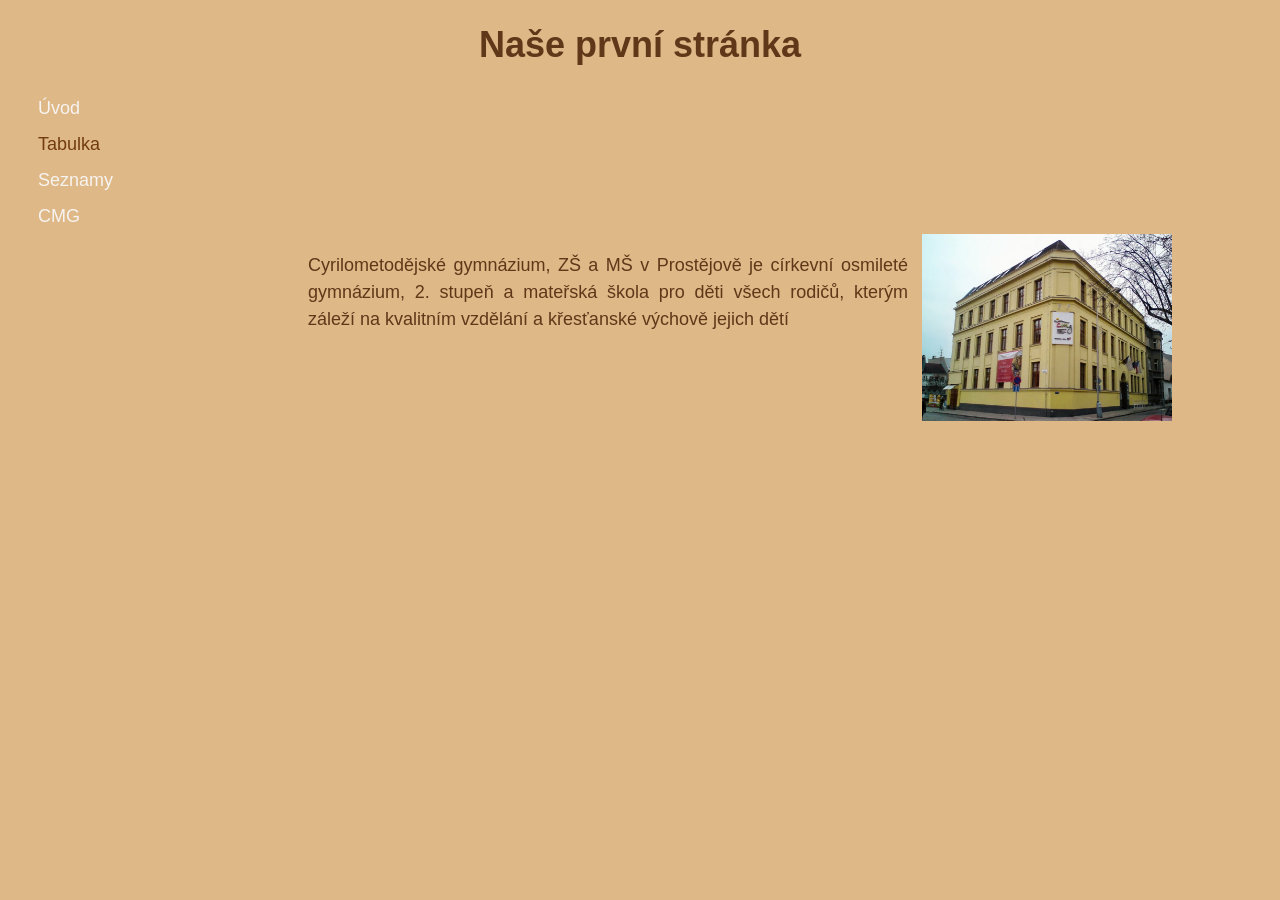
<file: index.html>
<!DOCTYPE html>
<html lang="cs">
<head>
    <meta charset="UTF-8">
    <meta name="viewport" content="width=device-width, initial-scale=1.0">
    <title>Document</title>
   <link rel="stylesheet" href="style.css">
</head>
<body>
   <h1> Naše první stránka </h1>
   <nav> <a href="index.html">Úvod</a><br>
    <a href="">Tabulka</a><br>
    <a href="Seznam.html">Seznamy</a><br>
    <a href="https://www.cmgpv.cz">CMG</a>
</nav> 
<main>
    <p class="vlevo">Cyrilometodějské gymnázium, ZŠ a MŠ v Prostějově je církevní osmileté gymnázium, 2. stupeň a mateřská škola pro děti všech rodičů, kterým záleží na kvalitním vzdělání a křesťanské výchově jejich dětí </p>
    <img class="vpravo" src="budova.PNG" alt="budova školy" width="250px">
    </main>
</body>
</html>
</file>
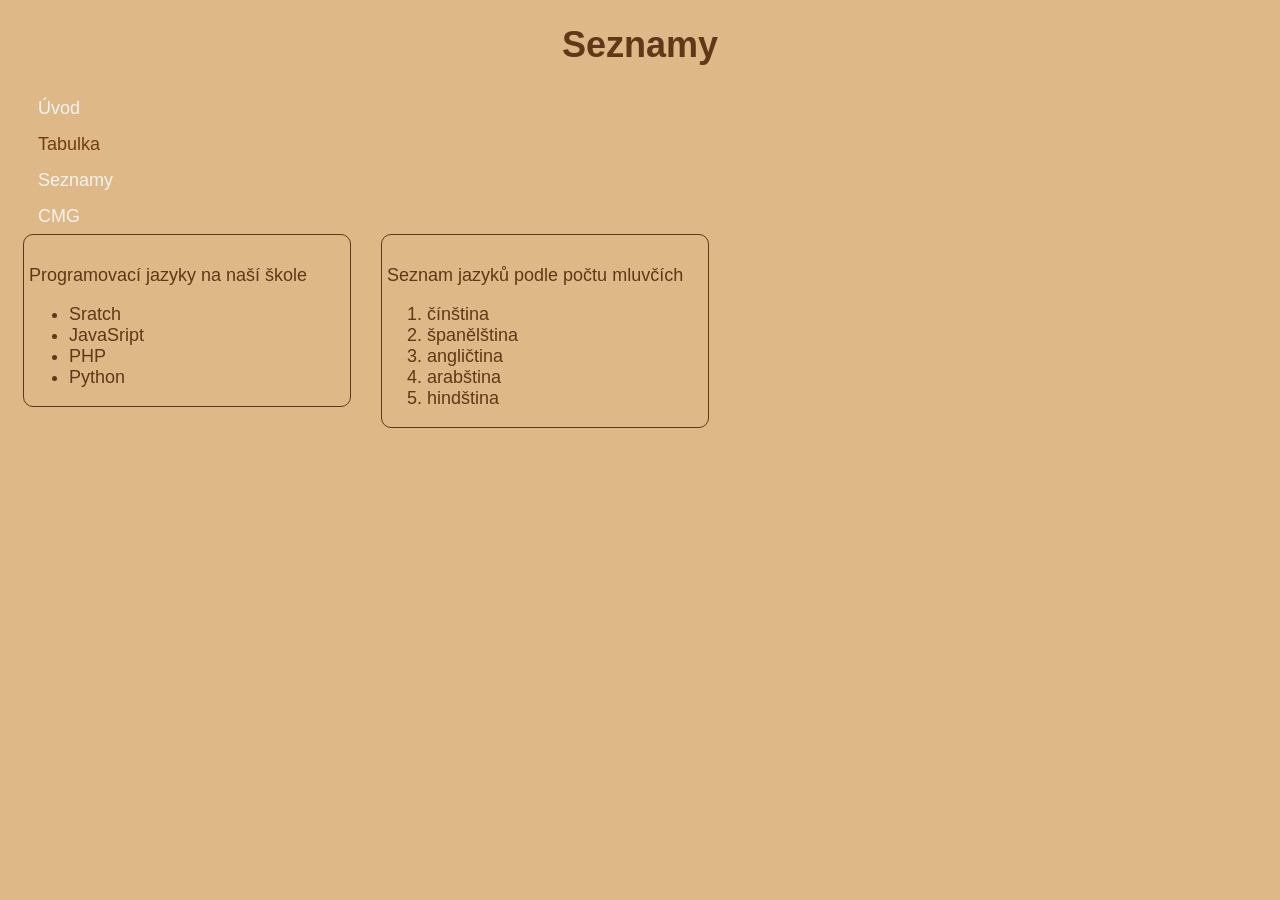
<file: Seznam.html>
<!DOCTYPE html>
<html lang="cs">
<head>
    <meta charset="UTF-8">
    <meta name="viewport" content="width=device-width, initial-scale=1.0">
    <title>Seznam</title>
    <link rel="stylesheet" href="style.css">
</head>
<body>
    <h1>Seznamy</h1>
     <nav> <a href="index.html">Úvod</a><br>
    <a href="">Tabulka</a><br>
    <a href="Seznam.html">Seznamy</a><br>
    <a href="https://www.cmgpv.cz">CMG</a>
</nav>  
    <main>
<article>
Programovací jazyky na naší škole
<ul>
    <li>Sratch</li>
    <li>JavaSript</li>
    <li>PHP</li>
    <li>Python</li>
</ul>
</article>
<article>
    Seznam jazyků podle počtu mluvčích
    <ol>
<li>čínština</li>
<li>španělština</li>
<li>angličtina</li>
<li>arabština</li>
<li>hindština</li>
    </ol>
</article>
    </main>

</body>
</html>
</file>
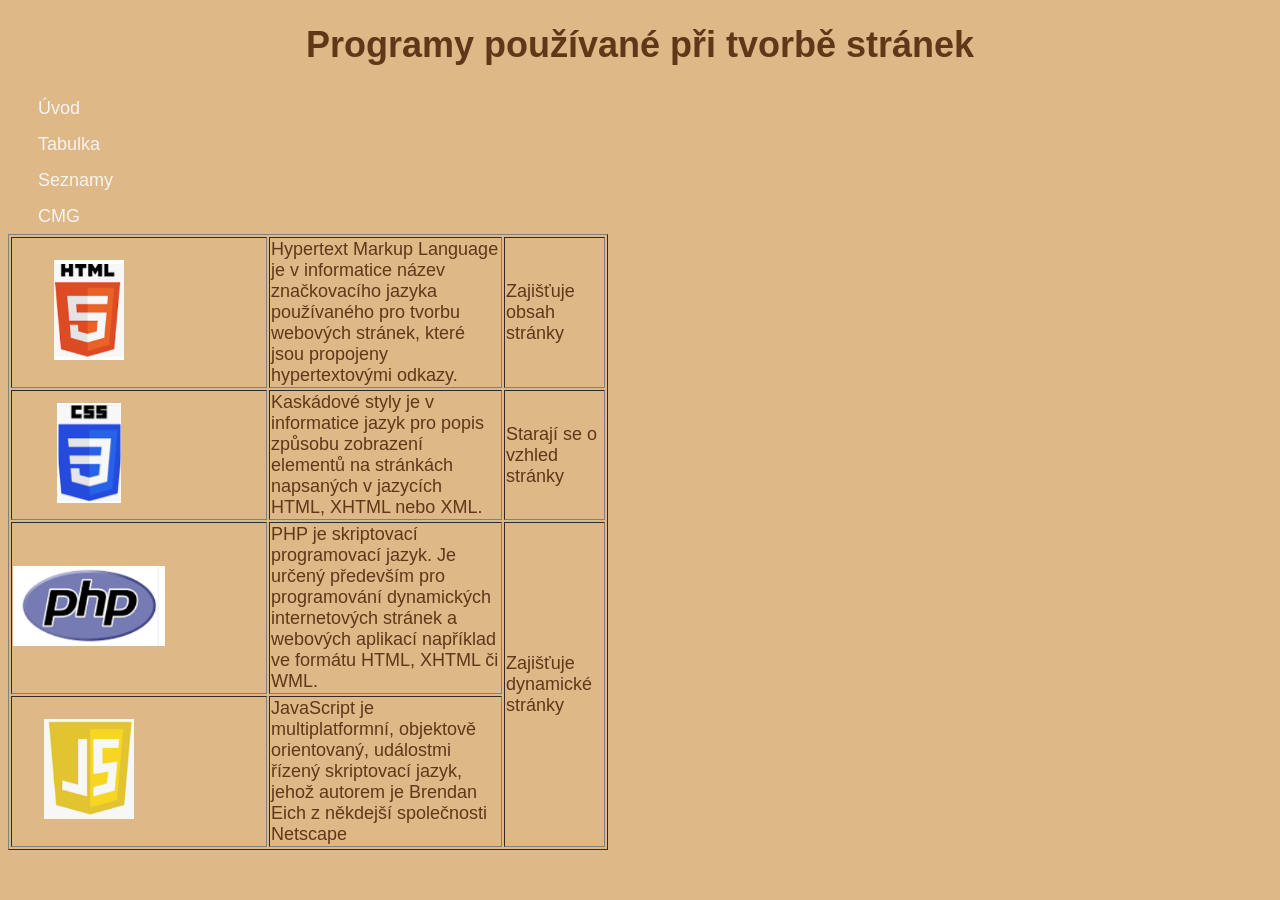
<file: tabulka.html>
<!DOCTYPE html>
<html lang='cs'>
  <head>
    <title>Tabulka</title>
    <meta charset='utf-8'>
    <link rel="stylesheet" href="style.css" type="text/css">
  </head>
  <body>
  <header>
  <h1>Programy používané při tvorbě stránek</h1>
  </header>
  <nav>
    <a href="index.html">Úvod</a><br>
    <a href="tabulka.html">Tabulka</a><br>
    <a href="seznamy.html">Seznamy</a><br>
    <a href="https://www.cmgpv.cz">CMG</a>
  </nav>
  <table border=1 width=600>
   <tr><th><img src="html.png" height="100"></th>
       <td>Hypertext Markup Language je v informatice název značkovacího jazyka 
        používaného pro tvorbu webových stránek, které jsou propojeny 
        hypertextovými odkazy.</td>
       <td>Zajišťuje obsah stránky</td></tr>
   <tr><th><img src="css.PNG" height="100" ></th>
       <td>Kaskádové styly je v informatice jazyk pro popis způsobu 
          zobrazení elementů na stránkách napsaných v jazycích HTML, 
          XHTML nebo XML.</td>
       <td>Starají se o vzhled stránky</td></tr>
   <tr><th><img src="php.PNG" height="80" ></th>
       <td>PHP je skriptovací programovací jazyk. Je určený především pro 
       programování dynamických internetových 
       stránek a webových aplikací například ve formátu HTML, XHTML či WML.</td>
       <td rowspan=2>Zajišťuje dynamické stránky</td></tr>
   <tr><th><img src="js.PNG" height="100" ></th>
       <td>JavaScript je multiplatformní, objektově orientovaný, událostmi řízený 
        skriptovací jazyk, jehož autorem je Brendan Eich z někdejší společnosti 
        Netscape</td>
       </tr>
  </table>
  </body>
</html>
</file>
<file: style.css>
body{background-color: burlywood;
color: rgb(94, 56, 25);
font-family: Arial, Helvetica, sans-serif;
font-size: 18px;}
h1{text-align: center;} 
p{width:600px;
margin-left:300px;
line-height: 1.5;
text-align: justify;}
nav{width: 200px;
padding-left: 30px;line-height: 2;}
.vpravo{float: right;}
.vlevo{float: left;}
img{margin-right: 100px;}
a:link{color: rgb(247, 243, 240); text-decoration: none;}
a:visited{color: rgb(252, 238, 223);text-decoration: none;}
a:visited{color: rgb(114, 60, 15);text-decoration: none;}
a:hover{color: bisque;background-color: rgb(240, 196, 147);text-decoration:underline ;}
article{width: 25%;
float: left;
border: thin solid;
padding: 30px 5px 0px 5px;
border-radius: 10px;
margin: 0px 15px 30px 15px;}
</file>
